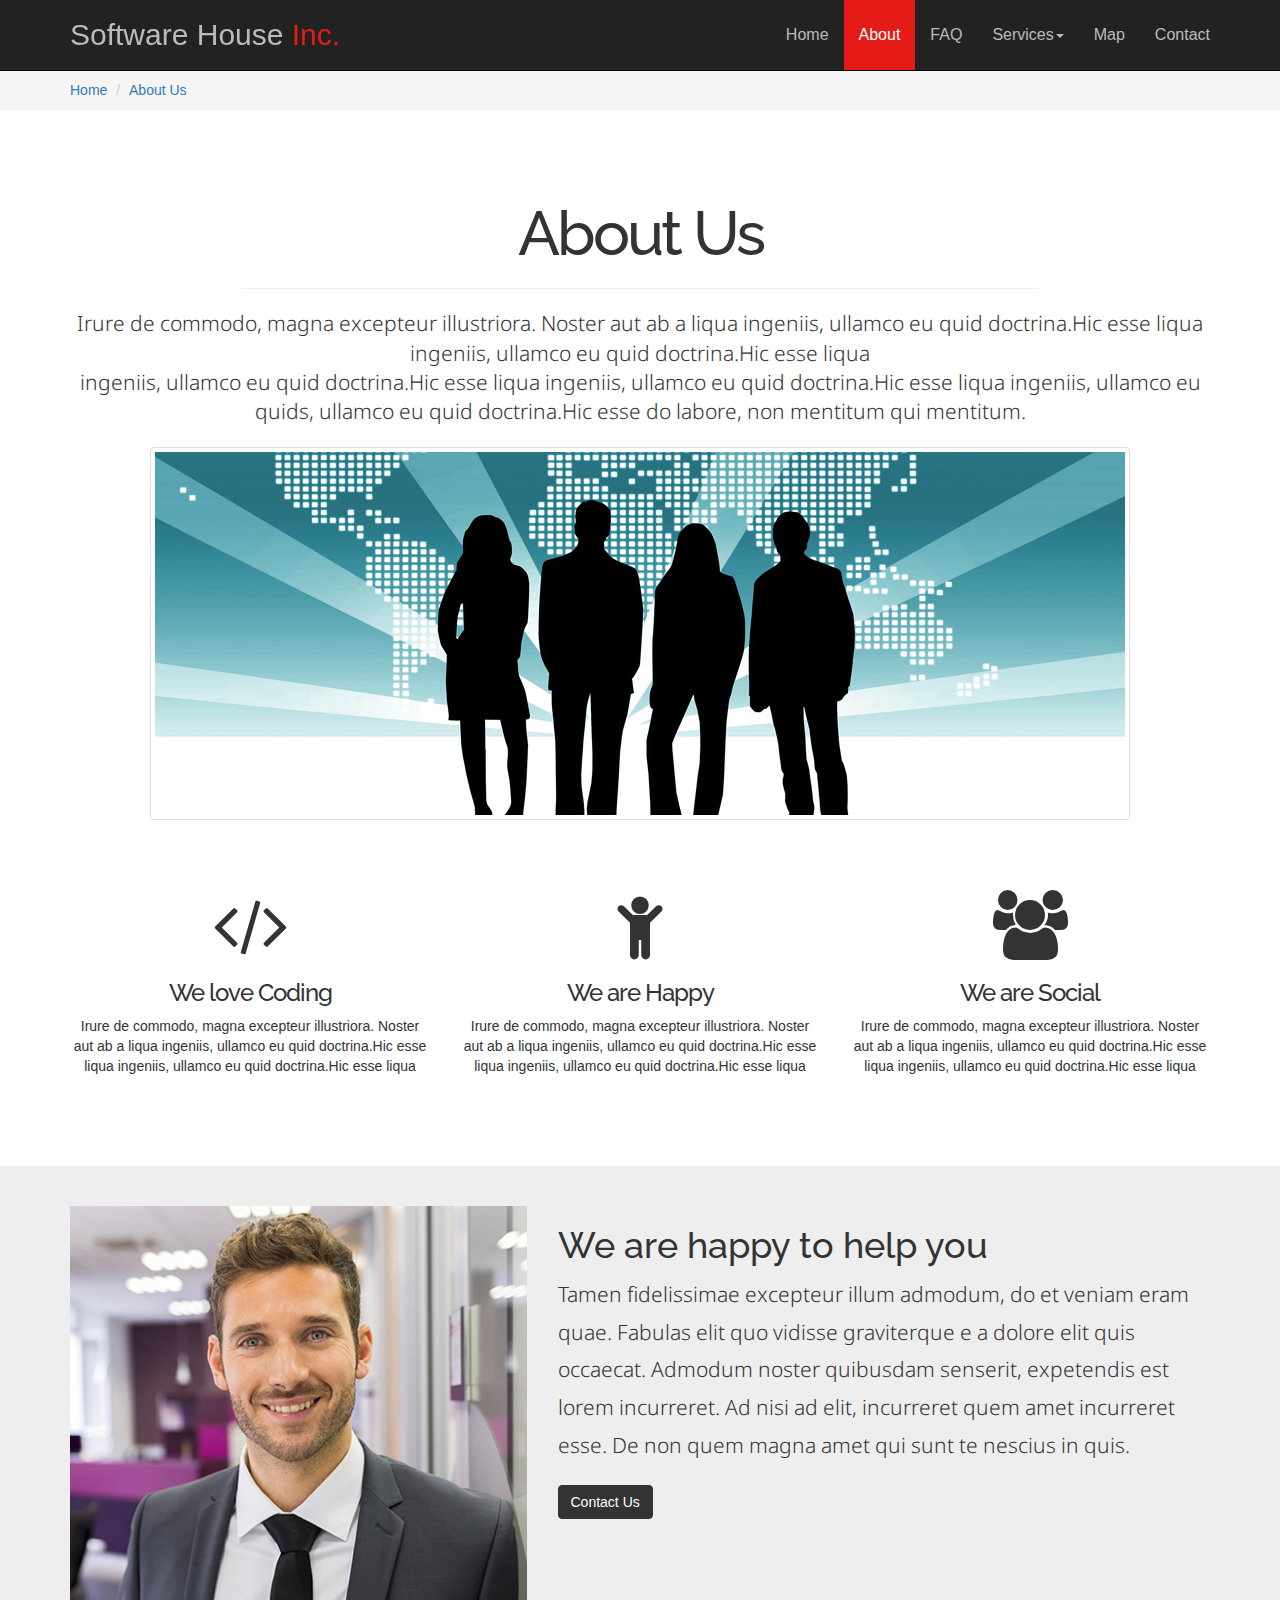
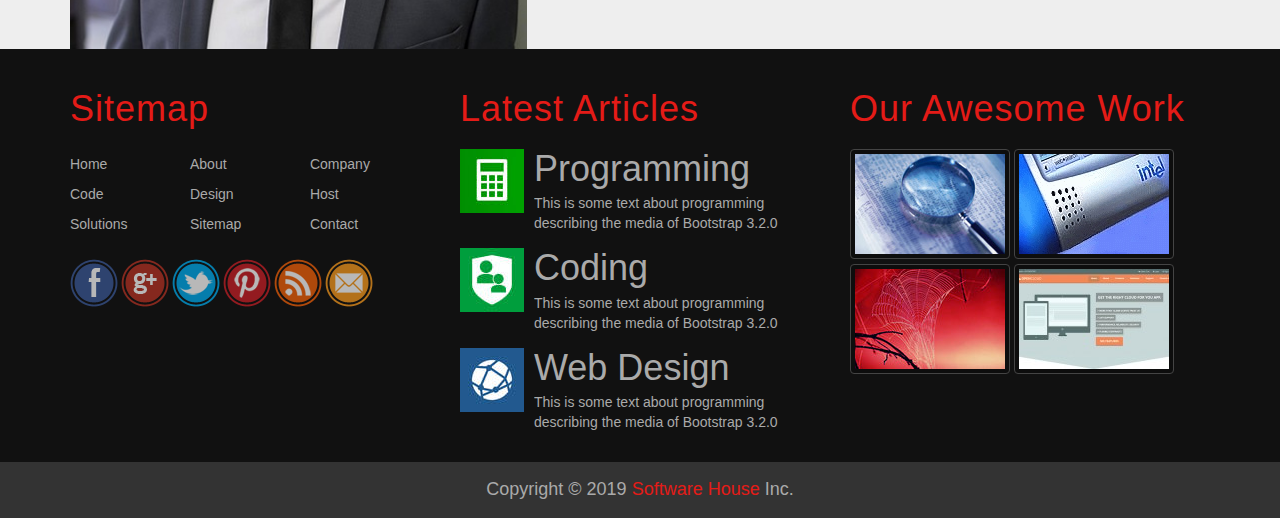
<file: about.html>
<!DOCTYPE html>
<html lang="en">
    <head>
        <meta charset="utf-8">
        <meta http-equiv="X-UA-Compatible" content="IE=edge"> <!-- (Bootstrap 3) Compatibility with Interent Explorer Browser -->
        <meta name="viewport" content="width=device-width, initial-scale=1"> <!-- (Bootstrap 3) Mobile-first design (responsive design for mobile phones -->
        <title>Bootsrap 3- About Page</title>
        <link rel="stylesheet" href="css/font-awesome.min.css">
        <link rel="stylesheet" href="css/bootstrap.css">
        <link rel="stylesheet" href="css/style.css">
        <link rel="stylesheet" href="css/pages.css">
        <link rel="stylesheet" href="css/mediaquery.css"> <!-- CSS Media Query -->
        <link rel="stylesheet" href="css/default_theme.css"> <!--Default Theme-->
        <link rel="stylesheet" href="css/hover.css"> <!--Default Theme-->
        <link rel="stylesheet" href="https://fonts.googleapis.com/css?family=Droid+Sans:400,700" > <!--Google Fonts(Droid Sans)-->
        <link rel="stylesheet" href="https://fonts.googleapis.com/css?family=Raleway:900" > <!--Google Fonts(Raleway)-->
        <!--[if lt IE 9]>
	    <script src="js/html5shiv.min.js"></script>
        <script src="js/respond.min.js"></script>
        <![endif]-->
    </head>
    
    <body>
        
        <!--SCROLL TO TOP Button Start-->
        <div id="scroll-top">
            <i class="fa fa-chevron-up fa-3x"></i>
        </div>
        <!--SCROLL TO TOP Button End-->
        

        
        
        <!-- Navbar Start -->
        <nav class="navbar navbar-inverse navbar-fixed-top">
          <div class="container">
            <!-- Brand and toggle get grouped for better mobile display -->
            <div class="navbar-header">
              <button type="button" class="navbar-toggle collapsed" data-toggle="collapse" data-target="ournavbar" aria-expanded="false">
                <span class="sr-only">Toggle navigation</span>
                <span class="icon-bar"></span>
                <span class="icon-bar"></span>
                <span class="icon-bar"></span>
              </button>
              <a class="navbar-brand hvr-pop" href="index.html">Software House <span>Inc.</span></a>
            </div>

            <!-- Collect the nav links, forms, and other content for toggling -->
            <div class="collapse navbar-collapse" id="ournavbar">
              <ul class="nav navbar-nav navbar-right">
                <li><a href="index.html">Home<span class="sr-only">(current)</span></a></li>
                <li class="active"><a href="about.html">About</a></li>
                <li><a href="faq.html">FAQ</a></li>
                <li class="dropdown">
                  <a href="#" class="dropdown-toggle" data-toggle="dropdown" role="button" aria-haspopup="true" aria-expanded="false">Services<span class="caret"></span></a>
                  <ul class="dropdown-menu">
                    <li><a href="#">Programming</a></li>
                    <li><a href="#">Web Design</a></li>
                    <li><a href="#">Desktop</a></li>
                    <li role="separator" class="divider"></li>
                    <li><a href="#">Web Hosting</a></li>
                  </ul>
                </li>
                <li><a href="#">Map</a></li>
                <li><a href="#">Contact</a></li>
              </ul>
            </div><!-- /.navbar-collapse -->
          </div><!-- /.container-fluid -->  <!-- Container End -->
        </nav>
        <!-- Navbar End -->
        
        
        
        <!--Breadcrumb Start-->
        <div class="breadcrumb-holder">
            <div class="container">
                <ol class="breadcrumb">
                    <li><a href="index.html">Home</a></li>
                    <li><a href="#">About Us</a></li>
                </ol>
            </div>
        </div>
        <!--Breadcrumb End-->
        
        
        
        <!--About Us Intro Start-->
        <section class="about-us text-center">
            <div class="container">
                <h1>About Us</h1>
                <hr>
                <p class="lead">Irure de commodo, magna excepteur illustriora. Noster aut ab a liqua ingeniis, ullamco eu quid doctrina.Hic esse liqua ingeniis, ullamco eu quid doctrina.Hic esse liqua <br> ingeniis, ullamco eu quid doctrina.Hic esse liqua ingeniis, ullamco eu quid doctrina.Hic esse liqua ingeniis, ullamco eu quids, ullamco eu quid doctrina.Hic esse do labore, non mentitum qui mentitum.</p>
                <img class="img-thumbnail" src="images/company_team.jpg" alt="Company Team">
            </div>
        </section>
        <!--About Us Intro End-->
        
        
        
        <!--About Features Start-->
        <section class="about-features text-center">
            <div class="container">
                <div class="row">
                    <div class="col-sm-4">
                        <i class="fa fa-code fa-5x"></i>
                        <h3>We love Coding</h3>
                        <p>Irure de commodo, magna excepteur illustriora. Noster aut ab a liqua ingeniis, ullamco eu quid doctrina.Hic esse liqua ingeniis, ullamco eu quid doctrina.Hic esse liqua </p>
                    </div>
                    <div class="col-sm-4">
                        <i class="fa fa-child fa-5x"></i>
                        <h3>We are Happy</h3>
                        <p>Irure de commodo, magna excepteur illustriora. Noster aut ab a liqua ingeniis, ullamco eu quid doctrina.Hic esse liqua ingeniis, ullamco eu quid doctrina.Hic esse liqua </p>
                    </div>
                    <div class="col-sm-4">
                        <i class="fa fa-group fa-5x"></i>
                        <h3>We are Social</h3>
                        <p>Irure de commodo, magna excepteur illustriora. Noster aut ab a liqua ingeniis, ullamco eu quid doctrina.Hic esse liqua ingeniis, ullamco eu quid doctrina.Hic esse liqua </p>
                    </div>
                </div>
            </div>
        </section>
        <!--About Features End-->
        
        
        
        <!--About CEO Start-->
        <section class="about-ceo">
            <div class="container">
                <div class="row">
                    <div class="col-sm-5">
                        <img class="img-responsive" src="images/ceo.jpg" alt="CEO">
                    </div>
                    <div class="col-sm-7">
                        <h2 class="h1">We are happy to help you</h2>
                        <p class="lead">Tamen fidelissimae excepteur illum admodum, do et veniam eram quae. Fabulas elit quo vidisse graviterque e a dolore elit quis occaecat. Admodum noster quibusdam senserit, expetendis est lorem incurreret. Ad nisi ad elit, incurreret quem amet incurreret esse. De non quem magna amet qui sunt te nescius in quis.</p>
                        <a class="btn btn-primary">Contact Us</a>
                    </div>
                </div>
            </div>
        </section>
        <!--About CEO End-->

        
        
       
        <!--Footer Start-->
        <section class="footer">
            <div class="container">
                <div class="row">
                    <div class="col-lg-4 col-md-6">
                        <h3 class="h1">Sitemap</h3>
                        <ul class="list-unstyled three-columns">
                            <li>Home</li>
                            <li>About</li>
                            <li>Company</li>
                            <li>Code</li>
                            <li>Design</li>
                            <li>Host</li>
                            <li>Solutions</li>
                            <li>Sitemap</li>
                            <li>Contact</li>
                        </ul>
                        <ul class="list-unstyled social-list">
                            <li><img src="images/social-bookmarks/facebook.png" alt="Facebook"></li>
                            <li><img src="images/social-bookmarks/gplus.png" alt="Google Plus"></li>
                            <li><img src="images/social-bookmarks/twitter.png" alt="Twitter"></li>
                            <li><img src="images/social-bookmarks/pinterest.png" alt="Pinterest"></li>
                            <li><img src="images/social-bookmarks/rss.png" alt="RSS"></li>
                            <li><img src="images/social-bookmarks/email.png" alt=""></li>
                        </ul>
                    </div>
                    <div class="col-lg-4 col-md-6">
                        <h3 class="h1">Latest Articles</h3>
                        
                        <div class="media">
                            <a class="pull-left" href=""><img class="media-object" src="images/articles/01.jpg" width="64" height="64" alt="Image 01"></a>
                            <div class="media-body">
                                <h4 class="media-heading h1">Programming</h4>This is some text about programming describing the media of Bootstrap 3.2.0
                            </div>
                        </div>
                        <div class="media">
                            <a class="pull-left" href=""><img class="media-object" src="images/articles/02.jpg" width="64" height="64"  alt="Image 02"></a>
                            <div class="media-body">
                                <h4 class="media-heading h1">Coding</h4>This is some text about programming describing the media of Bootstrap 3.2.0
                            </div>
                        </div>
                        <div class="media">
                            <a class="pull-left" href=""><img class="media-object" src="images/articles/03.jpg" width="64" height="64" alt="Image 03"></a>
                            <div class="media-body">
                                <h4 class="media-heading h1">Web Design</h4>This is some text about programming describing the media of Bootstrap 3.2.0
                            </div>
                        </div>
                        
                    </div>
                    <div class="col-lg-4">
                        <h3 class="h1">Our Awesome Work</h3>
                        <img class="img-thumbnail" src="images/work/01.jpg" alt="Image 01">
                        <img class="img-thumbnail" src="images/work/02.jpg" alt="Image 02">
                        <img class="img-thumbnail" src="images/work/03.jpg" alt="Image 03">
                        <img class="img-thumbnail" src="images/work/04.jpg" alt="Image 04">
                    </div>
                </div>
            </div>
            <div class="copyright text-center">
                Copyright &copy; 2019 <span>Software House</span> Inc.
            </div>
        </section>
        <!--Footer End-->
  
        
        
        <script src="js/jquery-3.2.1.min.js"></script>
        <script src="js/bootstrap.min.js"></script>
        <script src="js/plugins.js"></script>
        <script src="js/jquery.nicescroll.min.js"></script>
    </body>
</html>
</file>
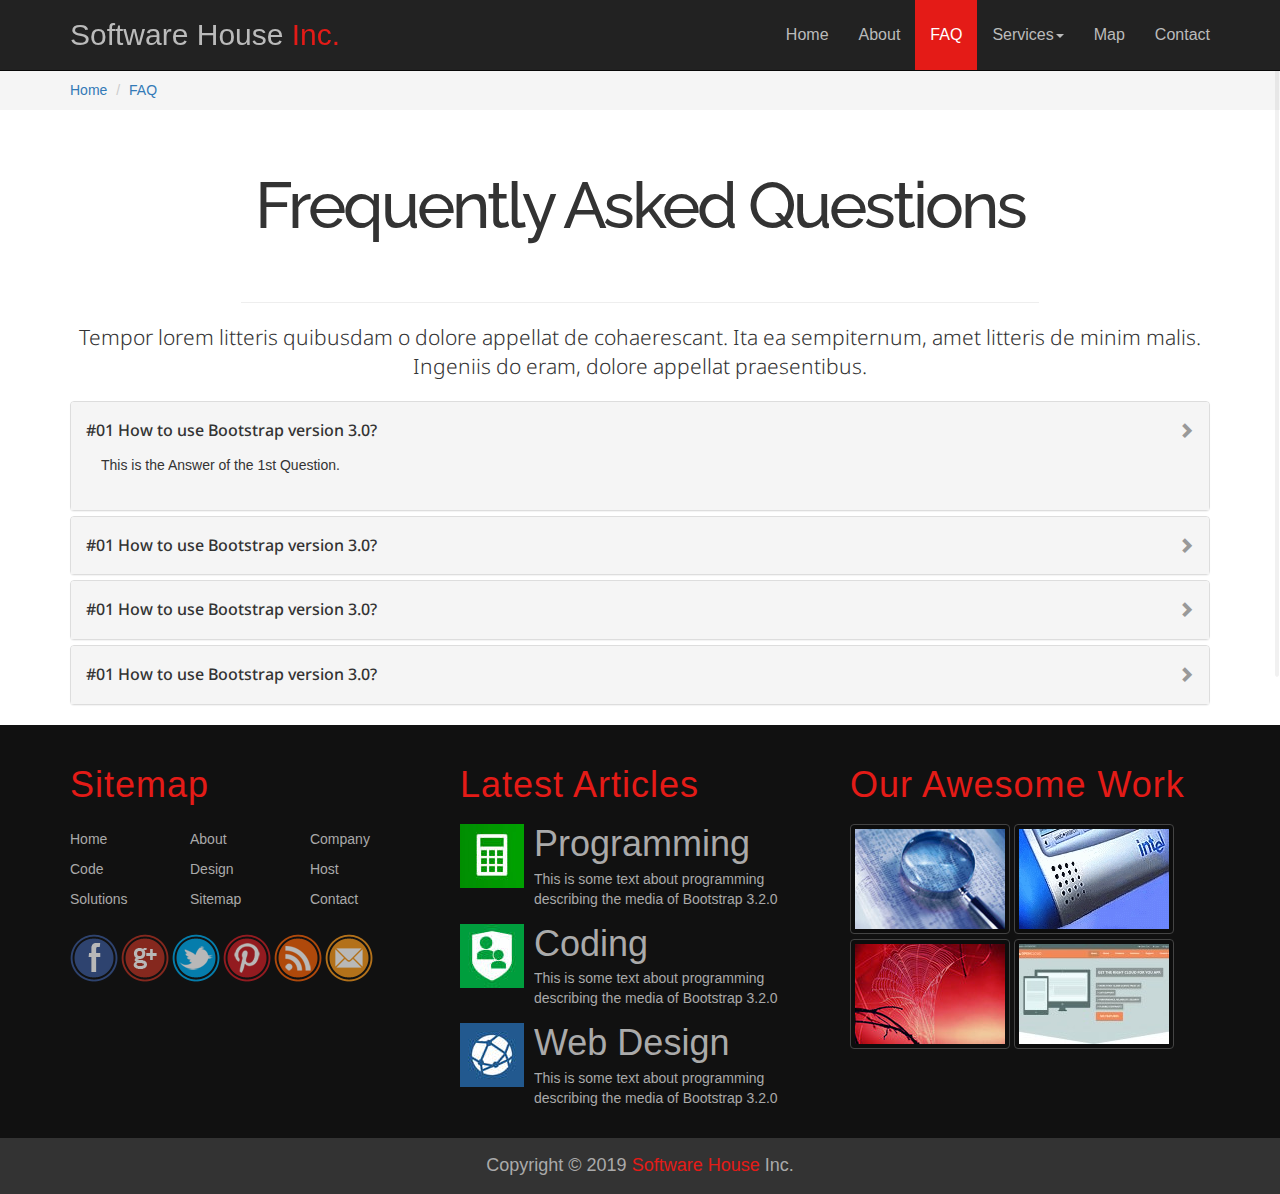
<file: faq.html>
<!DOCTYPE html>
<html lang="en">
    <head>
        <meta charset="utf-8">
        <meta http-equiv="X-UA-Compatible" content="IE=edge"> <!-- (Bootstrap 3) Compatibility with Interent Explorer Browser -->
        <meta name="viewport" content="width=device-width, initial-scale=1"> <!-- (Bootstrap 3) Mobile-first design (responsive design for mobile phones -->
        <title>Bootsrap 3- FAQ Page</title>
        <link rel="stylesheet" href="css/font-awesome.min.css">
        <link rel="stylesheet" href="css/bootstrap.css">
        <link rel="stylesheet" href="css/style.css">
        <link rel="stylesheet" href="css/pages.css">
        <link rel="stylesheet" href="css/mediaquery.css"> <!-- CSS Media Query -->
        <link rel="stylesheet" href="css/default_theme.css"> <!--Default Theme-->
        <link rel="stylesheet" href="css/hover.css"> <!--Default Theme-->
        <link rel="stylesheet" href="https://fonts.googleapis.com/css?family=Droid+Sans:400,700" > <!--Google Fonts(Droid Sans)-->
        <link rel="stylesheet" href="https://fonts.googleapis.com/css?family=Raleway:900" > <!--Google Fonts(Raleway)-->
        <!--[if lt IE 9]>
	    <script src="js/html5shiv.min.js"></script>
        <script src="js/respond.min.js"></script>
        <![endif]-->
    </head>
    
    <body>
        
        <!--SCROLL TO TOP Button Start-->
        <div id="scroll-top">
            <i class="fa fa-chevron-up fa-3x"></i>
        </div>
        <!--SCROLL TO TOP Button End-->
        

        
        
        <!-- Navbar Start -->
        <nav class="navbar navbar-inverse navbar-fixed-top">
          <div class="container">
            <!-- Brand and toggle get grouped for better mobile display -->
            <div class="navbar-header">
              <button type="button" class="navbar-toggle collapsed" data-toggle="collapse" data-target="ournavbar" aria-expanded="false">
                <span class="sr-only">Toggle navigation</span>
                <span class="icon-bar"></span>
                <span class="icon-bar"></span>
                <span class="icon-bar"></span>
              </button>
              <a class="navbar-brand hvr-pop" href="#">Software House <span>Inc.</span></a>
            </div>

            <!-- Collect the nav links, forms, and other content for toggling -->
            <div class="collapse navbar-collapse" id="ournavbar">
              <ul class="nav navbar-nav navbar-right">
                <li><a href="index.html">Home<span class="sr-only">(current)</span></a></li>
                <li><a href="about.html">About</a></li>
                <li class="active"><a href="faq.html">FAQ</a></li>
                <li class="dropdown">
                  <a href="#" class="dropdown-toggle" data-toggle="dropdown" role="button" aria-haspopup="true" aria-expanded="false">Services<span class="caret"></span></a>
                  <ul class="dropdown-menu">
                    <li><a href="#">Programming</a></li>
                    <li><a href="#">Web Design</a></li>
                    <li><a href="#">Desktop</a></li>
                    <li role="separator" class="divider"></li>
                    <li><a href="#">Web Hosting</a></li>
                  </ul>
                </li>
                <li><a href="#">Map</a></li>
                <li><a href="#">Contact</a></li>
              </ul>
            </div><!-- /.navbar-collapse -->
          </div><!-- /.container-fluid -->  <!-- Container End -->
        </nav>
        <!-- Navbar End -->
        
        
        
        <!--Breadcrumb Start-->
        <div class="breadcrumb-holder">
            <div class="container">
                <ol class="breadcrumb">
                    <li><a href="index.html">Home</a></li>
                    <li><a href="#">FAQ</a></li>
                </ol>
            </div>
        </div>
        <!--Breadcrumb End-->
        
        
        <!--FAQ Intro Start-->
        <section class="faq text-center">
            <div class="container">
                <h1>Frequently Asked Questions</h1>
                <hr>
                <p class="lead">Tempor lorem litteris quibusdam o dolore appellat de cohaerescant. Ita ea sempiternum, amet litteris de minim malis. Ingeniis do eram, dolore appellat praesentibus.</p>
            </div>
        </section>
        <!--FAQ Intro End-->
        
        
        
        <!--FAQ Accordion Start-->
        <section class="faq-questions">
            <div class="container">
                <div class="panel-group" id="accordion" roles="tablist" aria-multiselectable="true">
                    
                    <!--Question 1 Start-->
                    <div class="panel panel-default">
                        <div class="panel-heading" roles="tab" id="heading-one">
                            <h4 class="panel-title">
                                <a class="collapsed" data-toggle="collapse" data-parent="#accordion" href="#collapse-one" aria-expanded="true" arial-controls="collapse-one">#01 How to use Bootstrap version 3.0?</a>
                            </h4>
                            <div id="collapse-one" class="panel-collapse collapse in" role="tabpanel" aria-labelledby="heading-one">
                                <div class="panel-body">This is the Answer of the 1st Question.</div>
                            </div>
                        </div>
                    </div>
                    <!--Question 1 End-->
                    <!--Question 2 Start-->
                    <div class="panel panel-default">
                        <div class="panel-heading" roles="tab" id="heading-two">
                            <h4 class="panel-title">
                                <a class="collapsed" data-toggle="collapse" data-parent="#accordion" href="#collapse-two" aria-expanded="true" arial-controls="collapse-two">#01 How to use Bootstrap version 3.0?</a>
                            </h4>
                            <div id="collapse-two" class="panel-collapse collapse" role="tabpanel" aria-labelledby="heading-two">
                                <div class="panel-body">This is the Answer of the 1st Question.</div>
                            </div>
                        </div>
                    </div>
                    <!--Question 2 End-->
                    <!--Question 3 Start-->
                    <div class="panel panel-default">
                        <div class="panel-heading" roles="tab" id="heading-three">
                            <h4 class="panel-title">
                                <a class="collapsed" data-toggle="collapse" data-parent="#accordion" href="#collapse-three" aria-expanded="true" arial-controls="collapse-three">#01 How to use Bootstrap version 3.0?</a>
                            </h4>
                            <div id="collapse-three" class="panel-collapse collapse" role="tabpanel" aria-labelledby="heading-three">
                                <div class="panel-body">This is the Answer of the 1st Question.</div>
                            </div>
                        </div>
                    </div>
                    <!--Question 3 End-->
                    <!--Question 4 Start-->
                    <div class="panel panel-default">
                        <div class="panel-heading" roles="tab" id="heading-four">
                            <h4 class="panel-title">
                                <a class="collapsed" data-toggle="collapse" data-parent="#accordion" href="#collapse-four" aria-expanded="true" arial-controls="collapse-four">#01 How to use Bootstrap version 3.0?</a>
                            </h4>
                        </div>
                            <div id="collapse-four" class="panel-collapse collapse" roles="tabpanel" aria-labelledby="heading-four">
                            <div class="panel-body">This is the Answer of the 1st Question.</div>
                        </div>
                    </div>
                    <!--Question 4 End-->
                </div>
            </div>
        </section>
        <!--FAQ Accordion End-->
        
        
       
        <!--Footer Start-->
        <section class="footer">
            <div class="container">
                <div class="row">
                    <div class="col-lg-4 col-md-6">
                        <h3 class="h1">Sitemap</h3>
                        <ul class="list-unstyled three-columns">
                            <li>Home</li>
                            <li>About</li>
                            <li>Company</li>
                            <li>Code</li>
                            <li>Design</li>
                            <li>Host</li>
                            <li>Solutions</li>
                            <li>Sitemap</li>
                            <li>Contact</li>
                        </ul>
                        <ul class="list-unstyled social-list">
                            <li><img src="images/social-bookmarks/facebook.png" alt="Facebook"></li>
                            <li><img src="images/social-bookmarks/gplus.png" alt="Google Plus"></li>
                            <li><img src="images/social-bookmarks/twitter.png" alt="Twitter"></li>
                            <li><img src="images/social-bookmarks/pinterest.png" alt="Pinterest"></li>
                            <li><img src="images/social-bookmarks/rss.png" alt="RSS"></li>
                            <li><img src="images/social-bookmarks/email.png" alt=""></li>
                        </ul>
                    </div>
                    <div class="col-lg-4 col-md-6">
                        <h3 class="h1">Latest Articles</h3>
                        
                        <div class="media">
                            <a class="pull-left" href=""><img class="media-object" src="images/articles/01.jpg" width="64" height="64" alt="Image 01"></a>
                            <div class="media-body">
                                <h4 class="media-heading h1">Programming</h4>This is some text about programming describing the media of Bootstrap 3.2.0
                            </div>
                        </div>
                        <div class="media">
                            <a class="pull-left" href=""><img class="media-object" src="images/articles/02.jpg" width="64" height="64"  alt="Image 02"></a>
                            <div class="media-body">
                                <h4 class="media-heading h1">Coding</h4>This is some text about programming describing the media of Bootstrap 3.2.0
                            </div>
                        </div>
                        <div class="media">
                            <a class="pull-left" href=""><img class="media-object" src="images/articles/03.jpg" width="64" height="64" alt="Image 03"></a>
                            <div class="media-body">
                                <h4 class="media-heading h1">Web Design</h4>This is some text about programming describing the media of Bootstrap 3.2.0
                            </div>
                        </div>
                        
                    </div>
                    <div class="col-lg-4">
                        <h3 class="h1">Our Awesome Work</h3>
                        <img class="img-thumbnail" src="images/work/01.jpg" alt="Image 01">
                        <img class="img-thumbnail" src="images/work/02.jpg" alt="Image 02">
                        <img class="img-thumbnail" src="images/work/03.jpg" alt="Image 03">
                        <img class="img-thumbnail" src="images/work/04.jpg" alt="Image 04">
                    </div>
                </div>
            </div>
            <div class="copyright text-center">
                Copyright &copy; 2019 <span>Software House</span> Inc.
            </div>
        </section>
        <!--Footer End-->
  
        
        
        <script src="js/jquery-3.2.1.min.js"></script>
        <script src="js/bootstrap.min.js"></script>
        <script src="js/plugins.js"></script>
        <script src="js/jquery.nicescroll.min.js"></script>
    </body>
</html>
</file>
<file: css/style.css>
body {padding-top: 70px; overflow: hidden}
h1, h2, h3, h4, h5, .lead {font-family: 'Droid Sans', sans-serif}
/* Tool Box Start */
.option-box {position: fixed; top: 100px; left: 0; z-index: 9999}
.option-box .color-option {float: left; background: #333; color: #fff; padding: 10px; width: 200px; display: none}
.option-box .color-option ul li {width: 20px; height: 20px; display: inline-block; margin-right: 3px; cursor: pointer}
.option-box .gear-check {padding: 5px; color: #fff; cursor: pointer}
/* Tool Box End */

/* Overriding Bootstrap Start */


/* Main Navbar Start */
.navbar {min-height: 70px}
/* Active Link */
.navbar-inverse .navbar-nav > .active > a,
.navbar-inverse .navbar-nav > .active > a:hover,
.navbar-inverse .navbar-nav > .active > a:focus          {background-color: #E41B17}
/* Navbar Link */
.navbar-inverse .navbar-nav > li > a {color: #BBB; padding-top: 25px; padding-bottom: 25px; font-size: 16px}
/* Brand Name */
.navbar-inverse .navbar-brand {color: #BBB; font-size: 30px; line-height: 40px}
.navbar-inverse .navbar-brand span {color: #E41B17}
/* Dropdown Menu */
.dropdown-menu {background-color: #333; min-width: 200px}
.navbar-right .dropdown-menu {left: 0; right: auto}

.dropdown-menu > li > a {
    color: #FFF; 
    padding: 6px 20px;
    -webkit-transition: padding .5s ease;
    -moz-transition: padding .5s ease;
    -o-transition: padding .5s ease;
    transition: padding .5s ease
}

.dropdown-menu > li > a:hover,
.dropdown-menu > li > a:focus       {color: #FFF; padding-left: 25px}
/* Divider */
.dropdown-menu .divider {background-color: #871818}
/* Navbar Toggle */
.navbar-toggle {margin-top: 18px}
/* Main Navbar End */



/* Carousel (Slideshow) Start */
.carousel-caption {bottom: 70px; background:rgba(3,3,3,.3); padding-right: 20px; padding-left: 20px}
.carousel-indicators {bottom: 0}
.carousel-indicators li {height: 15px; width: 15px; border: 1px solid #EEE}
.carousel-indicators .active {height: 17px; width: 17px}
.carousel-inner > .item > img {width: 100%}
/* Carousel (Slideshow) End */



/* About Section Start */
.about {padding-top: 60px; padding-bottom: 60px}
.about .lead {color: #888; font-size: 25px; margin-top: 15px}
.about h1 {font-weight: bold}
/* About Section End */



/* Features Start */
.features {background: #EEE; padding-top: 50px; padding-bottom: 50px}
.features .feat {margin-bottom: 30px}
.features .feat span.glyphicon {font-size: 25px; margin-bottom: 10px; color: #666}
.features .feat p {line-height: 2em}
/* Features End */



/* Testimonials Start */
.testimonials {padding-top: 50px; padding-bottom: 50px}
.testimonials .lead {line-height: 2em; margin-bottom: 10px}
.testimonials span {font-size: 18px; font-weight: bold}
.testimonials .carousel-inner {min-height: 160px}
.testimonials .carousel-indicators {position: static; width: 100%; margin-left: auto; padding-top: 20px}/* Resetting the Carousel indicators properties */
.testimonials .carousel-indicators li {text-indent: 0; margin: 5px; width: 80px; height: 80px; opacity: .4; border: 3px solid #FFF; border-radius: 50%; overflow: hidden;
    -webkit-transition: all 2s ease;
    -moz-transition: all 2s ease;
    -o-transition: all 2s ease;
    transition: all 2s ease
}
.testimonials .carousel-indicators li.active {width: 80px; height: 80px; opacity: 1; background: none}
.testimonials .carousel-indicators li img {max-width: 100%}
/* Testimonials End */



/* Price Table Start */
.price-table {background: #EEE; padding-top: 40px; padding-bottom: 40px}
.price-table h1 {margin-bottom: 40px}
.price-table .price-box {background: #FFF; padding: 10px; border: 1px solid #DDD; margin-bottom: 15px}
.price-table .price-box:hover p {
    border: 2px solid #DFDFDF;
    -webkit-transform: scale(1.1,1.1) rotate(360deg);
    -moz-transform: scale(1.1,1.1) rotate(360deg);
    -o-transform: scale(1.1,1.1) rotate(360deg);
    transform: scale(1.1,1.1) rotate(360deg)
}
.price-table .price-box h2 {margin: 5px 0 15px}
.price-table .price-box p {font-size: 35px; font-weight: bold; color: #666; width: 100px; height: 100px; background: #F3F3F3; line-height: 100px; border-radius: 50%; border: 2px solid #FFF;
                                            -webkit-transition-duration: .7s;
                                            -moz-transition-duration: .7s;
                                            -o-transition-duration: .7s;
                                            transition-duration: .7s                       
}
.price-table .price-box ul {line-height: 250%; font-size: 18px}
.price-table .price-box a {margin-bottom: 5px}
/* Price Table End */



/* Our Team Start */
.our-team {background: url("../images/team.jpg") no-repeat center center fixed; min-height: 600px;
                      -webkit-background-size: cover;
                      -moz-background-size: cover;
                      -o-background-size: cover;
                      background-size: cover
}
.our-team .team {background: rgba(2,2,2,.8); color: #FFF; min-height: 600px; padding-top: 40px; padding-bottom: 40px}
.our-team .person {margin-bottom: 40px}
/* Our Team End */



/* Subscribe Start */
.subscribe {padding-top: 40px; padding-bottom: 70px; background: #EEE}
.subscribe .h1 {color: #888; letter-spacing: 2px; margin-bottom: 20px}
.subscribe p {margin-bottom: 30px}
.subscribe .form-control {border-radius: 0; margin-right: -5px; width: 300px}
.subscribe button {border-radius: 0}
/* Subscribe End */



/* Statistics Start */
.statistics {background: url('../images/stats.jpg') no-repeat center center fixed; min-height: 300px;
                        -webkit-background-size: cover;
                        -moz-background-size: cover;
                        -o-background-size: cover;
                        background-size: cover
}
.statistics .data {background-color: rgba(2,2,2,.8); min-height: 300px; color: #B6B5B5; padding-top: 40px; padding-bottom: 70px}
.statistics .stats {margin-bottom: 30px; -webkit-transition: all .5s ease-in-out;
                                         -moz-transition: all .5s ease-in-out;
                                         -o-transition: all .5s ease-in-out;
                                         transition: all .5s ease-in-out
}
.statistics .stats:hover {color: #FFF}
.statistics p {font-size: 60px; font-weight: 800; margin-bottom: 0}
.statistics span {font-size: 18px}
/* Statistics End */



/* Our Skills Start */
.our-skills {padding-top: 40px; padding-bottom: 70px}
.our-skills h3 {font-weight: bold; margin-top: 0}
.our-skills .progress {height: 36px}
.our-skills .progress-bar {line-height: 36px; font-size: 15px; font-weight: bold; text-align: left; text-indent: 10px}
/* Our Skills End */



/* Contact Us Start */
.contact-us {background: url('../images/contact-us.jpg') no-repeat center center fixed; min-height: 300px;
                        -webkit-background-size: cover;
                        -moz-background-size: cover;
                        -o-background-size: cover;
                        background-size: cover}
.contact-us .fields {background: rgba(9,9,9,.8); min-height: 300px; color: #DDD; padding-top: 40px; padding-bottom: 40px}
.contact-us p {margin-bottom: 40px}
.contact-us textarea {height: 108px}
.contact-us input[type=text], .contact-us textarea {background: rgba(82,78,78,.5); color: #FFF; border: none}
/* Contact Us End */



/* Our Clients Start */
.our-clients {background: #EEE; padding-top: 20px; padding-bottom: 20px}
.our-clients img {opacity: .4; filter: alpha(opacity=40); margin-top: 20px; margin-bottom: 20px;
                 -webkit-transition: all .7s ease-in-out;
                 -moz-transition: all .7s ease-in-out;
                 -o-transition: all .7s ease-in-out;
                 transition: all .7s ease-in-out
}
.our-clients img:hover {opacity: 1}
/* Our Clients End */



/* Footer Start */
.footer {background: #111; color: #aaa; padding-top: 10px}
.footer a {color: #aaa}
.footer a:hover {color: #FFF}
.footer h3 {letter-spacing: 1px; margin: 30px 0 20px}
.footer .three-columns {overflow: hidden}
.footer .three-columns li {width: 33.3333%; float: left; padding: 5px 0}
.footer .social-list {overflow: hidden; margin: 20px 0 10px}
.footer .social-list li {float: left; margin-right: 3px; opacity: .7; filter: alpha(opacity=70)}
.footer .social-list li:hover {opacity: 1;
                                        -webkit-transition: all .7s ease-in-out;
                                        -moz-transition: all .7s ease-in-out;
                                        -o-transition: all .7s ease-in-out;
                                        transition: all .7s ease-in-out
}
.footer .img-thumbnail {background: rgba(0,0,0,.2); border: 1px solid #444; margin-bottom: 5px}
.footer .copyright {background: #333; color: #aaa; padding: 15px 0; margin-top: 30px; font-size: 18px}
/* Footer End */



/* Preloading Screen Start */
.loading-overlay {background: #222; color: #fff; position: fixed; left: 0; top: 0; width: 100%; width: 100%; height: 100%; z-index: 99999}
                    /* ٍSpinner */
                    .spinner {
                      width: 60px;
                      height: 60px;

                      position: relative;
                      margin: 300px auto;
                    }

                    .double-bounce1, .double-bounce2 {
                      width: 100%;
                      height: 100%;
                      border-radius: 50%;
                      background-color: #fff;
                      opacity: 0.6;
                      position: absolute;
                      top: 0;
                      left: 0;

                      -webkit-animation: sk-bounce 2.0s infinite ease-in-out;
                      animation: sk-bounce 2.0s infinite ease-in-out;
                    }

                    .double-bounce2 {
                      -webkit-animation-delay: -1.0s;
                      animation-delay: -1.0s;
                    }

                    @-webkit-keyframes sk-bounce {
                      0%, 100% { -webkit-transform: scale(0.0) }
                      50% { -webkit-transform: scale(1.0) }
                    }

                    @keyframes sk-bounce {
                      0%, 100% { 
                        transform: scale(0.0);
                        -webkit-transform: scale(0.0);
                      } 50% { 
                        transform: scale(1.0);
                        -webkit-transform: scale(1.0);
                      }
                    }
                    /* Spinner */
/* Preloading Screen End */



/* SCROLL TO TOP Button Start */
#scroll-top {width: 50px; height: 40px; color: #ddd; background-color: #272727; text-align: center; position: fixed; right: 15px; bottom: 10px; z-index: 9999; display: none; cursor: pointer}
#scroll-top:hover {background-color: #444}
/* SCROLL TO TOP Button End */


/* Overriding Bootstrap End */



/* Note: Meida Query is in a standalone sheet */


/* Grouping Similar Codes Start */
.our_team, .statistics, .contact-us {
    -webkit-background-size:cover;
    -moz-background-size:cover;
    -o-background-size:cover;
    background-size:cover;
}

.our_team .h1, .statistics .h1, .features .h1,
.our-skills .h1, .price_table .h1 {
    margin-bottom:50px
}

.social-list li, .our-clients img, .statistics .stats, .price_table .price_box p,.testimonials .carousel-indicators li {
    -webkit-transition:all .7s ease-in-out;
    -moz-transition:all .7s ease-in-out;
    -o-transition:all .7s ease-in-out;
    transition:all .7s ease-in-out;
}

.statistics .data, .our_team .team, .contact-us .fields,
.our-skills, .price_table, .testimonials, .subscribe, .features, .about {
    padding-top:40px;padding-bottom:60px
}
/* Grouping Similar Codes End */
</file>
<file: css/pages.css>
/*About Us Start*/
.breadcrumb-holder {background-color: #f5f5f5}
.breadcrumb {padding: 10px 0; margin: 0}
.about-us {padding: 70px 0}
.about-us h1 {font-family: 'Raleway', sans-serif; font-size: 62px; letter-spacing: -3px}
.about-us hr {width: 70%}
/*About Us End*/

/*About Features Start*/
.about-features {padding: 0 0 70px}
.about-features h3 {font-family: 'Raleway', sans-serif; letter-spacing: -1px}
.about-features p {margin-bottom: 20px}
/*About Features End*/

/*About CEO Start*/
.about-ceo {background-color: #eee; padding-top: 40px}
.about-ceo h2 {font-family: 'Raleway', sans-serif}
.about-ceo .lead {line-height: 1.8}
.about-ceo .btn-primary {background-color: #333; border-color: #333; display: inline-block; margin-bottom: 30px}
/*About CEO End*/

/*FAQ Start*/
.faq h1 {padding: 40px 0}
.faq h1 {font-family: 'Raleway', sans-serif; letter-spacing: -3px; font-size: 65px}
.faq h1 ~ hr {width: 70%}
.faq-questions .panel-heading {padding: 20px 15px}
.faq-questions .panel-heading a:after {font-family: 'Glyphicons Halflings'; content: "\e114"; float: right; color: #444}
.faq-questions .panel-heading a.collapsed:after {content: "\e080"; color: #999}
/*FAQ End*/
</file>
<file: css/mediaquery.css>
/*Meida Query Start*/


/*Smart Phones and Tablets*/
@media (max-width: 767px) {
    .navbar-inverse .navbar-nav > li > a {padding-top: 10px; padding-bottom: 10px}
    .subscribe .form-control {margin: 20px auto; width: 400px}
    .navbar-fixed-top .navbar-collapse, .navbar-fixed-bottom .navbar-collapse {max-height: none}
}
/*Small Screens*/
@media (min-width: 768px) and (max-width: 991px) {
   
}
/*Medium Screens*/
@media (min-width: 992px) and (max-width: 1199px) {
    
}
/*Large Screens*/
@media (min-width: 1200px) {
    
}


/*Meida Query End*/
</file>
<file: css/default_theme.css>
/*Default Theme Start*/

.option-box .color-option, .testimonials .carousel-indicators li.active {border: 3px solid #E41B17}
.dropdown-menu {border-top: 3px solid #E41B17}
/* Active Link */
.navbar-inverse .navbar-nav > .active > a,
.navbar-inverse .navbar-nav > .active > a:hover,
.navbar-inverse .navbar-nav > .active > a:focus, 
.dropdown-menu > li > a:hover,
.dropdown-menu > li > a:focus,
.carousel-indicators .active,
.option-box .gear-check                            {background-color: #E41B17}

.navbar-inverse .navbar-brand span, .about h1 span, .testimonials span, .footer h3, .footer .copyright span {color: #E41B17}
/*Default Theme End*/
</file>
